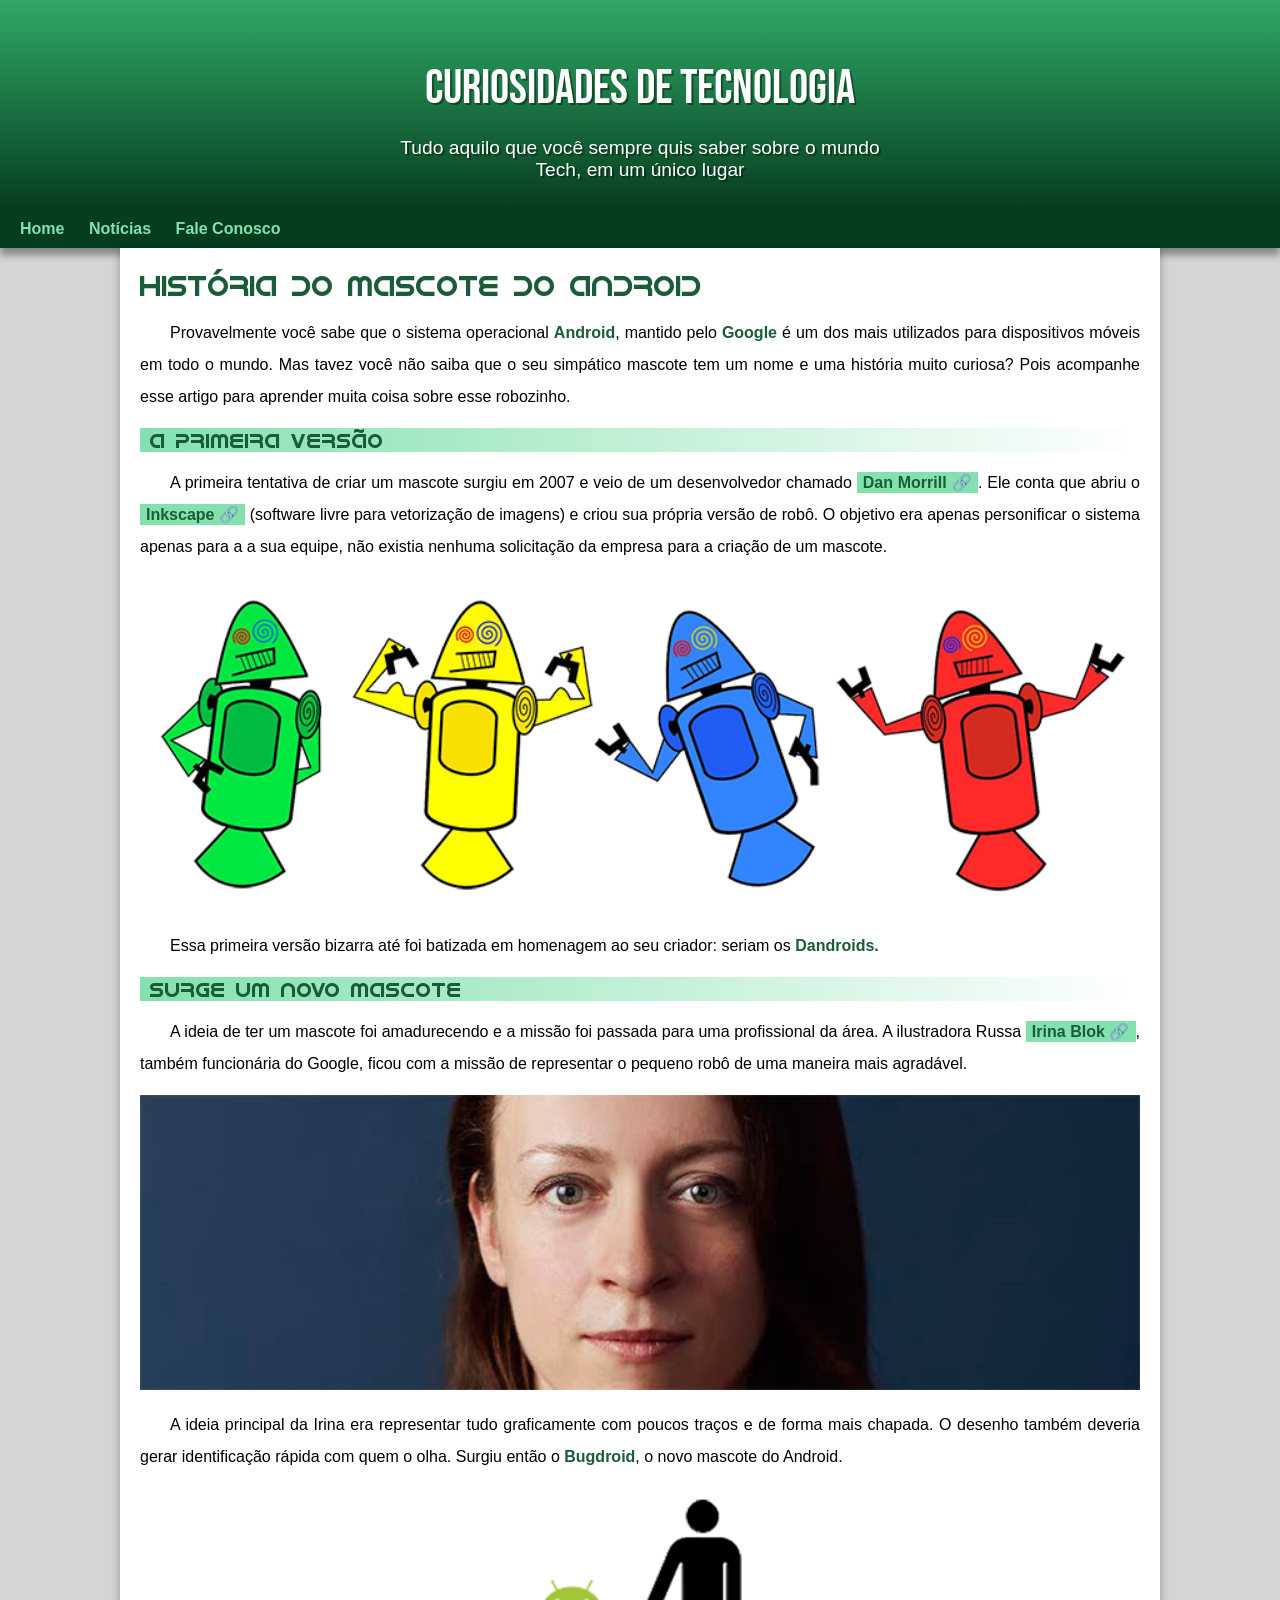
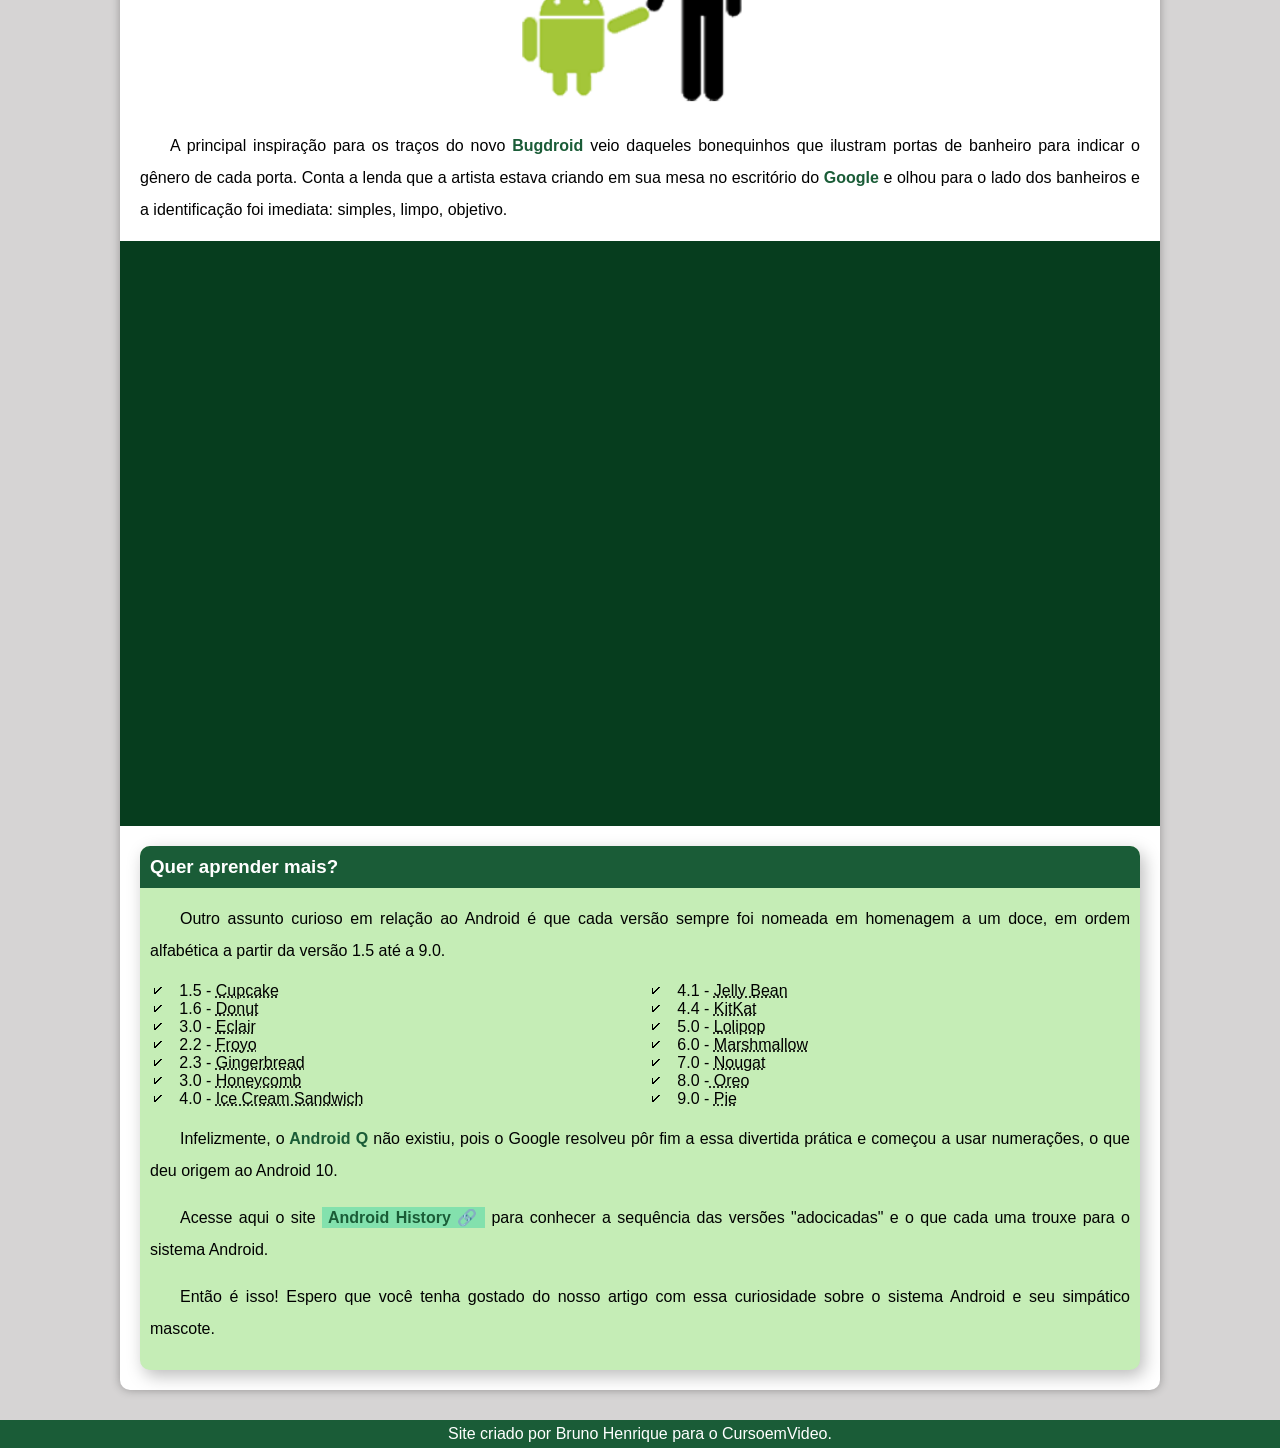
<file: index.html>
<!DOCTYPE html>
<html lang="pt-br">
<head>
    <meta charset="UTF-8">
    <meta name="viewport" content="width=device-width, initial-scale=1.0">
    <title>Como surgiu o mascote do Android</title>
    <link rel="shortcut icon" href="imagens/favicon.ico" type="image/x-icon">
    <link rel="stylesheet" href="estilo/style.css">
</head>
<body>
    <header>
        <h1>Curiosidades de Tecnologia</h1>
         <p>Tudo aquilo que você sempre quis saber sobre o mundo Tech, em um único lugar</p>
    </header>
    <nav>
        <a href="#">Home</a>
        <a href="#">Notícias</a>
        <a href="#">Fale Conosco </a>
    </nav>
    <main>
        <article>
           <h1>
            História do Mascote do Android
        </h1>
            
            <p>
                Provavelmente você sabe que o sistema operacional <strong>Android</strong>, mantido pelo <strong>Google</strong> é um dos mais utilizados para dispositivos móveis em todo o mundo. Mas tavez você não saiba que o seu simpático mascote tem um nome e uma história muito curiosa? Pois acompanhe esse artigo para aprender muita coisa sobre esse robozinho.
            </p>

            <h2>
                A primeira versão
            </h2>
            
            <p>
                A primeira tentativa de criar um mascote surgiu em 2007 e veio de um desenvolvedor chamado <a href="https://androidcommunity.com/dan-morrill-shows-us-the-android-mascot-that-almost-was-20130103/" target="_blank" class="externo">Dan Morrill</a>. Ele conta que abriu o <a href="https://inkscape.org/pt-br/" target="_blank" class="externo">Inkscape</a> (software livre para vetorização de imagens) e criou sua própria versão de robô. O objetivo era apenas personificar o sistema apenas para a a sua equipe, não existia nenhuma solicitação da empresa para a criação de um mascote.
            </p>
            
            <picture>
                <source media="(max-width: 670px)" srcset="imagens/dan-droids-pq.png">
                <img src="imagens/dan-droids.png" alt="Primeiro mascote do Android">
            </picture>
            
            <p>
                Essa primeira versão bizarra até foi batizada em homenagem ao seu criador: seriam os <strong>Dandroids.</strong>
            </p>
            
            <h2>
                Surge um novo mascote
            </h2>
            
            <p>
                A ideia de ter um mascote foi amadurecendo e a missão foi passada para uma profissional da área. A ilustradora Russa <a href=https://www.irinablok.com/android" target="_blank" class="externo">Irina Blok</a>, também funcionária do Google, ficou com a missão de representar o pequeno robô de uma maneira mais agradável.
            </p>
        
                <picture>
                    <source media="(max-width: 670px)" srcset="imagens/irina-blok-pq.jpg">
                    <img src="imagens/irina-blok.jpg" alt="Irina Bolk, criadora do bugdroid">
                </picture>
            
            <p>
                A ideia principal da Irina era representar tudo graficamente com poucos traços e de forma mais chapada. O desenho também deveria gerar identificação rápida com quem o olha. Surgiu então o <strong>Bugdroid</strong>, o novo mascote do Android.
            </p>
            
            <img src="imagens/bugdroid.png" class="pequena" alt="Bugdroid">
            
            <p>
                A principal inspiração para os traços do novo <strong>Bugdroid</strong> veio daqueles bonequinhos que ilustram portas de banheiro para indicar o gênero de cada porta. Conta a lenda que a artista estava criando em sua mesa no escritório do <strong>Google</strong> e olhou para o lado dos banheiros e a identificação foi imediata: simples, limpo, objetivo.
            </p>
            

                <div class="video"><iframe width="560" height="315" src="https://www.youtube.com/embed/l2UDgpLz20M?si=pehMwQleKze8N9va" title="YouTube video player" frameborder="0" allow="accelerometer; autoplay; clipboard-write; encrypted-media; gyroscope; picture-in-picture; web-share" allowfullscreen></iframe></div>
<aside>
     <h3>Quer aprender mais?</h3>
    
    <p>
        Outro assunto curioso em relação ao Android é que cada versão sempre foi nomeada em homenagem a um doce, em ordem alfabética a partir da versão 1.5 até a 9.0.
    </p>
    
            <ul>
                <li> 
                    1.5 - <abbr title="Bolo de Copo">Cupcake</abbr>
                </li>

                <li>
                    1.6 - <abbr title="Rosquinha">Donut</abbr>
                </li>

                <li>
                    3.0 - <abbr title="Bomba">Eclair</abbr>
                </li>

                <li>
                    2.2 - <abbr title="Iogurte Congelado">Froyo</abbr>
                </li>

                <li>
                    2.3 - <abbr title="Biscoito de Gengibre">Gingerbread</abbr>
                </li>

                <li>
                    3.0 - <abbr title="Favo de Mel">Honeycomb</abbr>
                </li>

                <li>
                    4.0 - <abbr title="Sanduiche de Sorvete">Ice Cream Sandwich</abbr>
                </li>

                <li>
                    4.1 - <abbr title="Jujuba">Jelly Bean</abbr>
                </li>

                <li>
                    4.4 - <abbr title="KitKat">KitKat</abbr>
                </li>

                <li>
                    5.0 - <abbr title="Pirulito">Lolipop</abbr>
                </li>

                <li>
                    6.0 - <abbr title="Marshmallow">Marshmallow</abbr>
                </li>

                <li>
                    7.0 - <abbr title="Torrone">Nougat</abbr>
                    
                </li>

                <li>
                    8.0 -<abbr title="Oreo"> Oreo</abbr>
                </li>

                <li>
                    9.0 - <abbr title="Torta">Pie</abbr>
                </li>

            </ul>
      
    
    
    <p>
        Infelizmente, o<strong> Android Q</strong> não existiu, pois o Google resolveu pôr fim a essa divertida prática e começou a usar numerações, o que deu origem ao Android 10.
        
    </p>
    <p>
        Acesse aqui o site <a href="https://www.android.com/intl/en_uk/history/#/donut" target="_blank" class="externo">Android History</a> para conhecer a sequência das versões "adocicadas" e o que cada uma trouxe para o sistema Android.

    </p>
    
    <p>
        Então é isso! Espero que você tenha gostado do nosso artigo com essa curiosidade sobre o sistema Android e seu simpático mascote.
    </p>
</aside>
    </main>
    <footer>
        <p>
            Site criado por <a href="https://www.instagram.com/bn_estofado/" target="_blank">Bruno Henrique</a> para o CursoemVideo.
        </p>
    </footer>
</body>
</html>
</file>
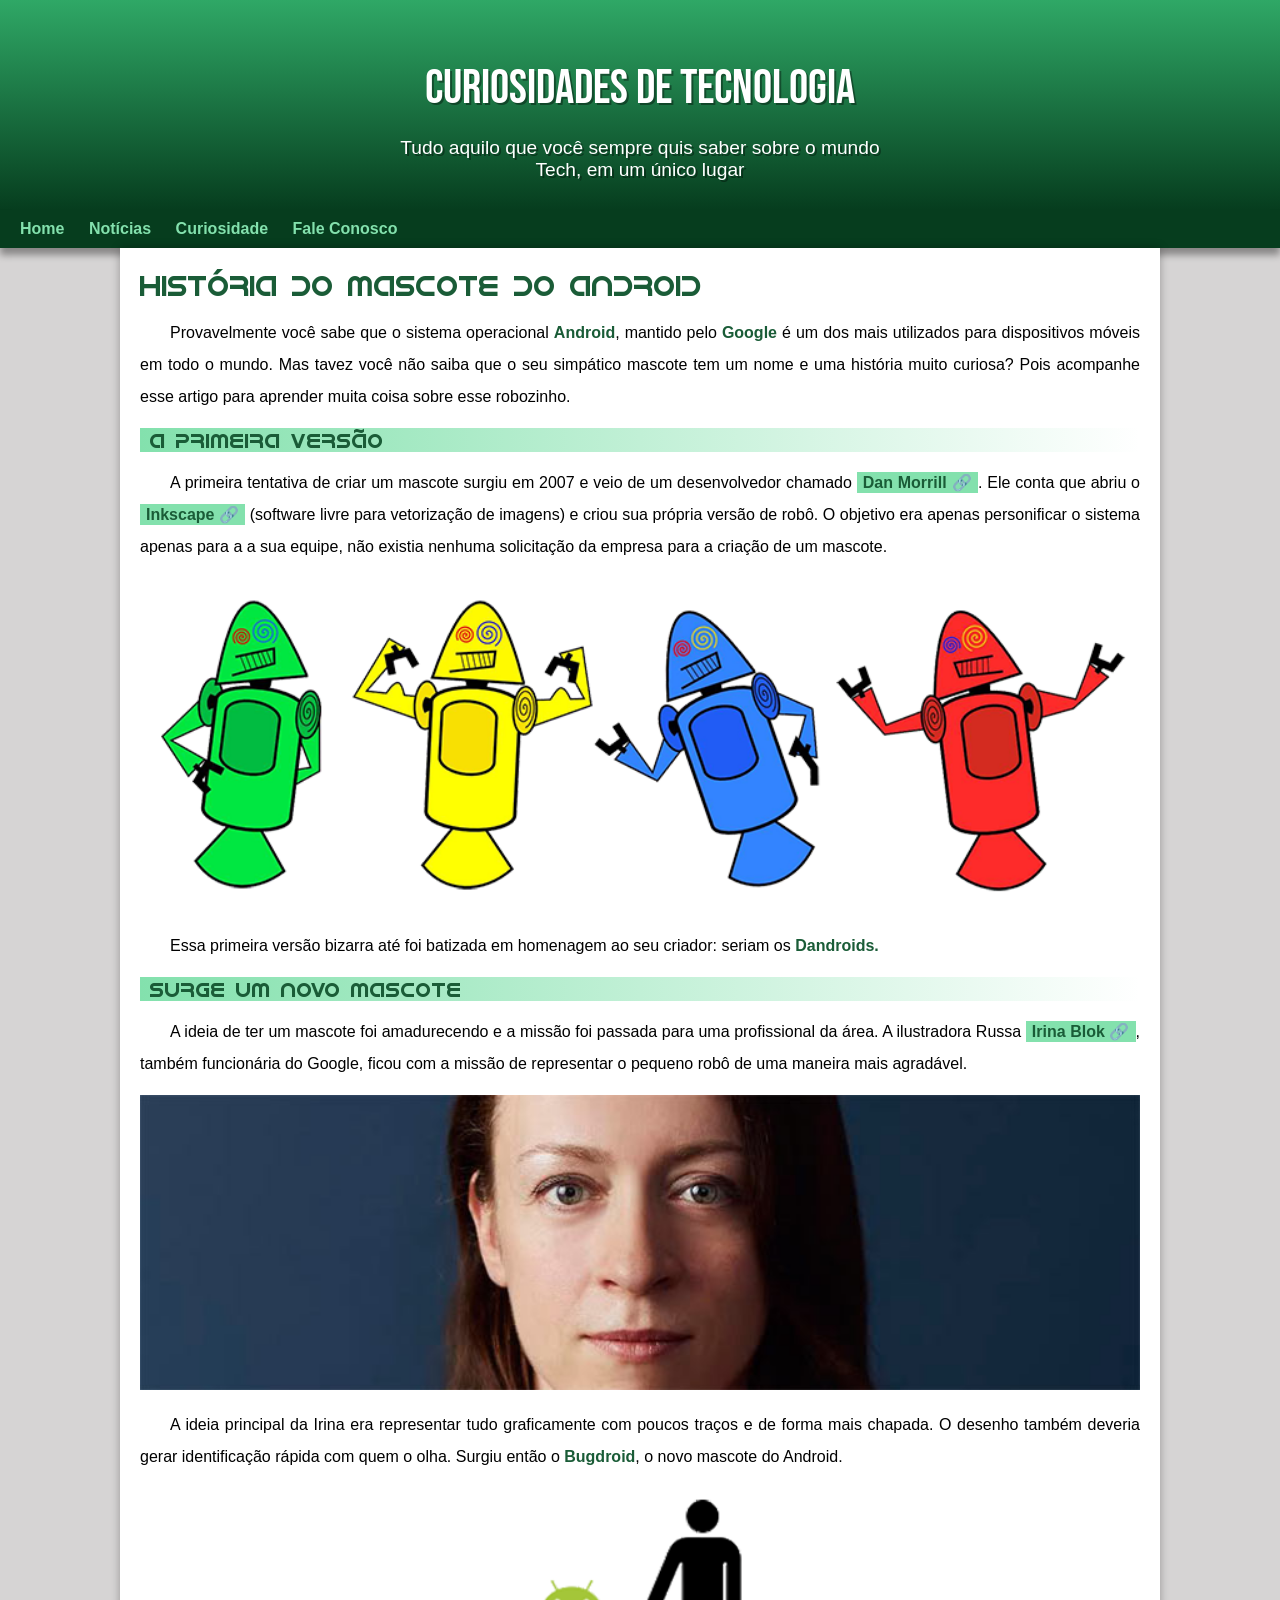
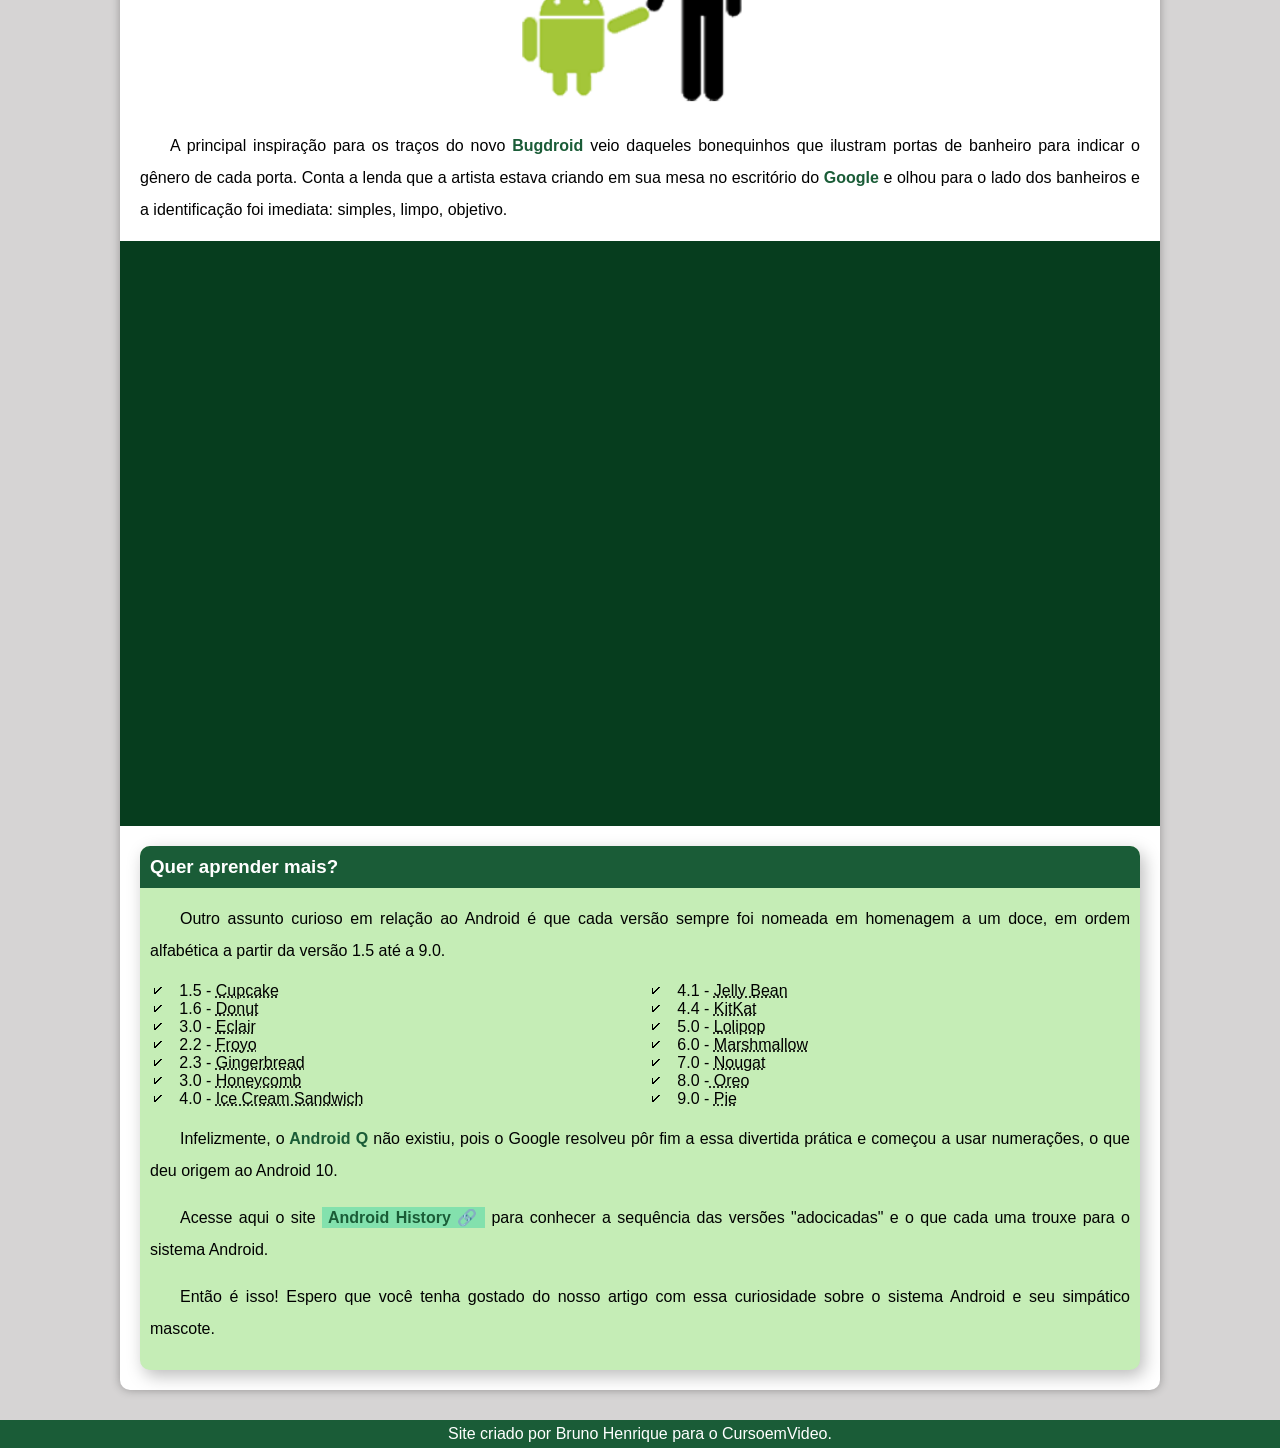
<file: index.html.html>
<!DOCTYPE html>
<html lang="pt-br">
<head>
    <meta charset="UTF-8">
    <meta name="viewport" content="width=device-width, initial-scale=1.0">
    <title>Como surgiu o mascote do Android</title>
    <link rel="shortcut icon" href="imagens/favicon.ico" type="image/x-icon">
    <link rel="stylesheet" href="estilo/style.css">
</head>
<body>
    <header>
        <h1>Curiosidades de Tecnologia</h1>
         <p>Tudo aquilo que você sempre quis saber sobre o mundo Tech, em um único lugar</p>
    </header>
    <nav>
        <a href="#">Home</a>
        <a href="#">Notícias</a>
        <a href="#">Curiosidade</a>
        <a href="#">Fale Conosco </a>
    </nav>
    <main>
        <article>
           <h1>
            História do Mascote do Android
        </h1>
            
            <p>
                Provavelmente você sabe que o sistema operacional <strong>Android</strong>, mantido pelo <strong>Google</strong> é um dos mais utilizados para dispositivos móveis em todo o mundo. Mas tavez você não saiba que o seu simpático mascote tem um nome e uma história muito curiosa? Pois acompanhe esse artigo para aprender muita coisa sobre esse robozinho.
            </p>

            <h2>
                A primeira versão
            </h2>
            
            <p>
                A primeira tentativa de criar um mascote surgiu em 2007 e veio de um desenvolvedor chamado <a href="https://androidcommunity.com/dan-morrill-shows-us-the-android-mascot-that-almost-was-20130103/" target="_blank" class="externo">Dan Morrill</a>. Ele conta que abriu o <a href="https://inkscape.org/pt-br/" target="_blank" class="externo">Inkscape</a> (software livre para vetorização de imagens) e criou sua própria versão de robô. O objetivo era apenas personificar o sistema apenas para a a sua equipe, não existia nenhuma solicitação da empresa para a criação de um mascote.
            </p>
            
            <picture>
                <source media="(max-width: 670px)" srcset="imagens/dan-droids-pq.png">
                <img src="imagens/dan-droids.png" alt="Primeiro mascote do Android">
            </picture>
            
            <p>
                Essa primeira versão bizarra até foi batizada em homenagem ao seu criador: seriam os <strong>Dandroids.</strong>
            </p>
            
            <h2>
                Surge um novo mascote
            </h2>
            
            <p>
                A ideia de ter um mascote foi amadurecendo e a missão foi passada para uma profissional da área. A ilustradora Russa <a href=https://www.irinablok.com/android" target="_blank" class="externo">Irina Blok</a>, também funcionária do Google, ficou com a missão de representar o pequeno robô de uma maneira mais agradável.
            </p>
        
                <picture>
                    <source media="(max-width: 670px)" srcset="imagens/irina-blok-pq.jpg">
                    <img src="imagens/irina-blok.jpg" alt="Irina Bolk, criadora do bugdroid">
                </picture>
            
            <p>
                A ideia principal da Irina era representar tudo graficamente com poucos traços e de forma mais chapada. O desenho também deveria gerar identificação rápida com quem o olha. Surgiu então o <strong>Bugdroid</strong>, o novo mascote do Android.
            </p>
            
            <img src="imagens/bugdroid.png" class="pequena" alt="Bugdroid">
            
            <p>
                A principal inspiração para os traços do novo <strong>Bugdroid</strong> veio daqueles bonequinhos que ilustram portas de banheiro para indicar o gênero de cada porta. Conta a lenda que a artista estava criando em sua mesa no escritório do <strong>Google</strong> e olhou para o lado dos banheiros e a identificação foi imediata: simples, limpo, objetivo.
            </p>
            

                <div class="video"><iframe width="560" height="315" src="https://www.youtube.com/embed/l2UDgpLz20M?si=pehMwQleKze8N9va" title="YouTube video player" frameborder="0" allow="accelerometer; autoplay; clipboard-write; encrypted-media; gyroscope; picture-in-picture; web-share" allowfullscreen></iframe></div>
<aside>
     <h3>Quer aprender mais?</h3>
    
    <p>
        Outro assunto curioso em relação ao Android é que cada versão sempre foi nomeada em homenagem a um doce, em ordem alfabética a partir da versão 1.5 até a 9.0.
    </p>
    
            <ul>
                <li> 
                    1.5 - <abbr title="Bolo de Copo">Cupcake</abbr>
                </li>

                <li>
                    1.6 - <abbr title="Rosquinha">Donut</abbr>
                </li>

                <li>
                    3.0 - <abbr title="Bomba">Eclair</abbr>
                </li>

                <li>
                    2.2 - <abbr title="Iogurte Congelado">Froyo</abbr>
                </li>

                <li>
                    2.3 - <abbr title="Biscoito de Gengibre">Gingerbread</abbr>
                </li>

                <li>
                    3.0 - <abbr title="Favo de Mel">Honeycomb</abbr>
                </li>

                <li>
                    4.0 - <abbr title="Sanduiche de Sorvete">Ice Cream Sandwich</abbr>
                </li>

                <li>
                    4.1 - <abbr title="Jujuba">Jelly Bean</abbr>
                </li>

                <li>
                    4.4 - <abbr title="KitKat">KitKat</abbr>
                </li>

                <li>
                    5.0 - <abbr title="Pirulito">Lolipop</abbr>
                </li>

                <li>
                    6.0 - <abbr title="Marshmallow">Marshmallow</abbr>
                </li>

                <li>
                    7.0 - <abbr title="Torrone">Nougat</abbr>
                    
                </li>

                <li>
                    8.0 -<abbr title="Oreo"> Oreo</abbr>
                </li>

                <li>
                    9.0 - <abbr title="Torta">Pie</abbr>
                </li>

            </ul>
      
    
    
    <p>
        Infelizmente, o<strong> Android Q</strong> não existiu, pois o Google resolveu pôr fim a essa divertida prática e começou a usar numerações, o que deu origem ao Android 10.
        
    </p>
    <p>
        Acesse aqui o site <a href="https://www.android.com/intl/en_uk/history/#/donut" target="_blank" class="externo">Android History</a> para conhecer a sequência das versões "adocicadas" e o que cada uma trouxe para o sistema Android.

    </p>
    
    <p>
        Então é isso! Espero que você tenha gostado do nosso artigo com essa curiosidade sobre o sistema Android e seu simpático mascote.
    </p>
</aside>
    </main>
    <footer>
        <p>
            Site criado por <a href="https://www.instagram.com/bn_estofado/" target="_blank">Bruno Henrique</a> para o CursoemVideo.
        </p>
    </footer>
</body>
</html>
</file>
<file: estilo/style.css>
@charset "UTF-8";

@import url('https://fonts.googleapis.com/css2?family=Bebas+Neue&display=swap');

@font-face {
    font-family: 'Android' ;
    src: url('../fontes/idroid.otf') format('opentype');
    font-weight: normal;
}

:root {
    --cor0:#c5edb6;
    --cor1:#83e1ad;
    --cor2:#3ddc84;
    --cor3:#2fa866;
    --cor4:#1a5c37;
    --cor5:#063d1e;

    --fonte-padrao: Arial, Verdana, Helvetica, Sans-serif;
    --fonte-destaque: 'Bebas Neue', 'cursive';
    --fonte-android: 'Android', 'cursive';
 }

* {
    margin: 0px;
    padding: 0px;
}


body {
    background-color:rgb(214, 212, 212) ;
    font-family: var(--fonte-padrao);
}

a.externo::after {
    content: '\00a0\1F517';
}



header {
    background-image: linear-gradient(to bottom, var(--cor3), var(--cor5));
    text-align: center;
    min-height: 150px;
    padding-top: 60px;
    

}

header h1 {
    color: white;
    font-family: var(--fonte-destaque);
    font-size: 3em;
    margin-bottom:20px;
    text-shadow: 2px 2px 0px rgba(0, 0, 0, 0.377);
    font-weight: normal;
    
}

header > p {
    color: white;
    font-family: var(--fonte-padrao);
    font-size: 1.2em;
    max-width: 500px;
    margin: auto;
    padding-left: 10px;
    padding-right: 10px;
    text-shadow: 2px 2px 0px rgba(0, 0, 0, 0.377);
    padding-bottom: 20px;

    
}

nav {
    background-color: var(--cor5);
    box-shadow: 0px 7px 7px rgba(0, 0, 0, 0.363);
    padding: 10px;

}

nav > a {
    color:var(--cor1);
    padding: 10px;
    text-decoration: none;
    font-weight: bold;

    
    
}

nav > a:hover {
    background-color: var(--cor3);
    color: var(--cor5);
}

main {
    background-color: white;
    min-width: 300px;
    max-width: 1000px;
    margin: auto;
    margin-bottom: 30px;
    padding: 20px;
    box-shadow: 0px 0px 10px rgba(0, 0, 0, 0.295);
    border-bottom-left-radius:10px ;
    border-bottom-right-radius:10px ;
}

main strong {
    color: var(--cor4);
    font-weight: bold;
}

main a {
    text-decoration: none;
    font-weight: bold;
    color: var(--cor4);
    background-color: var(--cor1);
    padding: 2px 6px;

}

main a:hover {
    text-decoration: underline;
    color: var(--cor4);
}

main h1 {
    color:var(--cor4);
    font-family: var(--fonte-android);
    font-weight: normal;
    font-size: 1.8em;

}

main h2 {
    background-image: linear-gradient(to right, var(--cor1), transparent);
    color: var(--cor4);
    font-family: var(--fonte-android);
    font-size: 1.3em;
    text-indent: 10px;
    font-weight: normal;
}
main p {
    margin: 15px 0px;
    text-align: justify;
    text-indent: 30px;
    font-size: 1em;
    line-height: 2em;

}

main img {
    width: 100%;
}

main img.pequena {
    margin: auto;
    display: block;
    max-width: 350px;
}

div.video {
    background-color: var(--cor5);
    margin: 0px -20px 20px -20px;
    padding: 20px;
    padding-bottom: 56.5%;

    position: relative;
}

div.video > iframe {
    position: absolute;
    top: 5%;
    left: 5%;
    width: 90%;
    height: 90%;
}


aside {
    background-color: var(--cor0);
    padding: 10px;
    border-radius: 10px;
    box-shadow: 4px 6px 17px rgba(0, 0, 0, 0.267);
} 

aside ul {
    list-style-type: '\1F5F8\00a0\00a0'; 
    list-style-position: inside;
    columns: 2;

}


aside > h3 {
    background-color: var(--cor4);
    color: white;
    padding: 10px;
    margin: -10px -10px 0px -10px;
    border-radius: 10px 10px 0px 0px;
    
}

footer {
    background-color: var(--cor4);
    color: white;
    text-align: center;
    font-size: 0.8;
    padding: 5px;
}
 
footer a {
    color: white;
    text-decoration: none;
}

footer a:hover {
    text-decoration: underline;
    color: var(--cor1);
}
</file>
